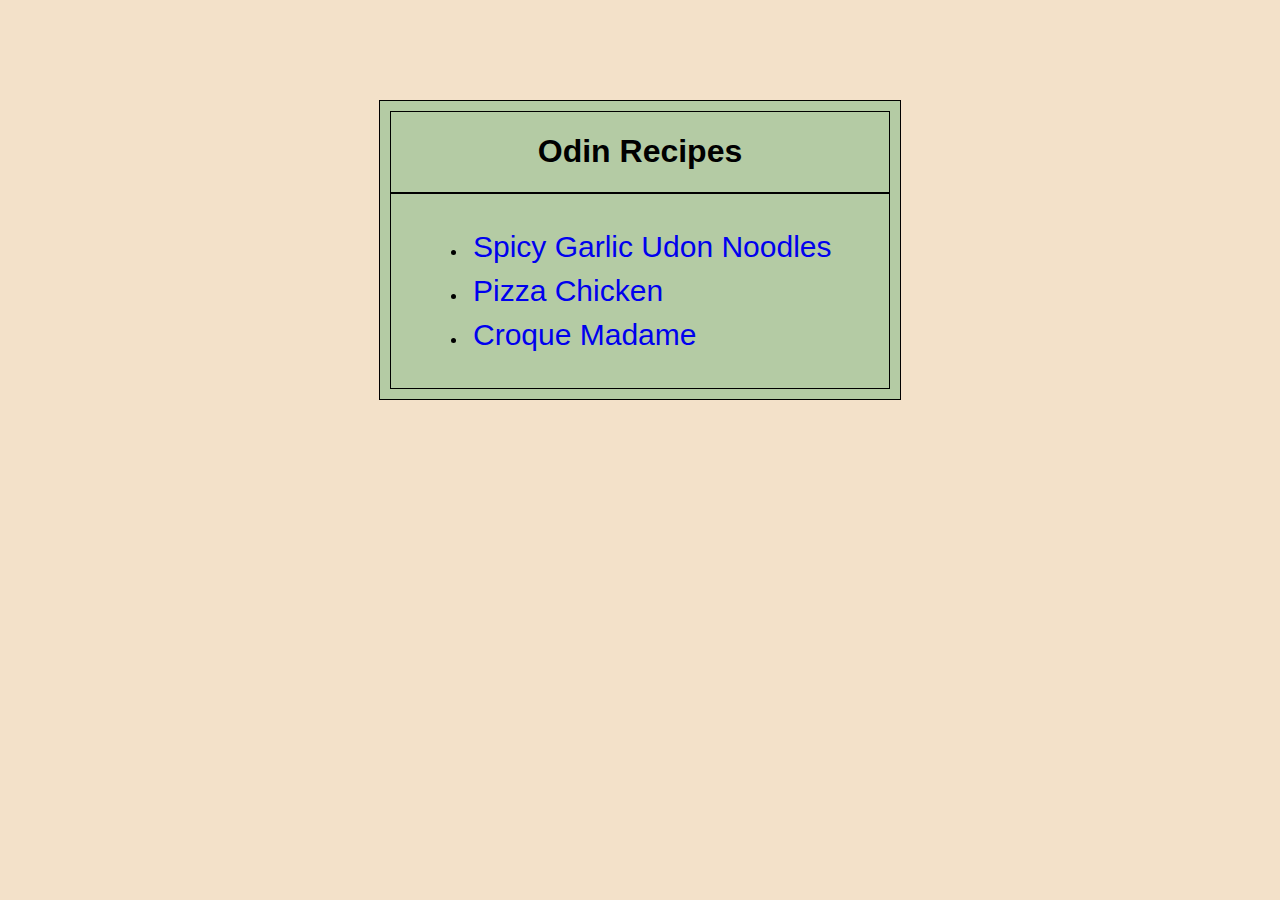
<file: index.html>
<!DOCTYPE html>
<html lang="en">
    <head>
        <meta charset="utf-8">
        <title>Odin Recipes</title>
        <link rel="stylesheet" href="style.css">
    </head>
    <body>
        <div class="container">
            <div class="title">
                <h1>Odin Recipes</h1>
            </div>
            <div class="list">
                <ul>
                    <li class="udon"><a href="./recipes/spicyGarlicUdonNoodles.html" target="_blank" rel="noopener noreferrer" >Spicy Garlic Udon Noodles</a></li>
                    <li class="pizza"><a href="./recipes/pizza-chicken.html" target="_blank" rel="noopener noreferrer">Pizza Chicken</a></li>
                    <li class="croque"><a href="./recipes/croque-madame.html" target="_blank" rel="noopener noreferrer">Croque Madame</a></li>
                </ul>
            </div>
        </div>
    </body>
</html>
</file>
<file: style.css>
body {
    font-family: Verdana, sans-serif, serif;
    background-color: #eed3b1b0;
    text-align: center;
    box-sizing: border-box;
}

div {
    list-style-position: inside;
    border: 1px solid black;
}

a {
    font-size: 30px;
    text-decoration: none; 
}

a:hover {
    color: black;
}

a:visited {
    color: black;
}

.container {
    width: 500px;
    margin: 100px auto;
    padding: 10px;
    background-color: rgba(83, 168, 109, 0.397);
}

.title {
    color: black;
}

.list  {
    color: black;
    padding: 20px;
}

li {
    margin-bottom: 10px;
    text-align: left;
}
</file>
